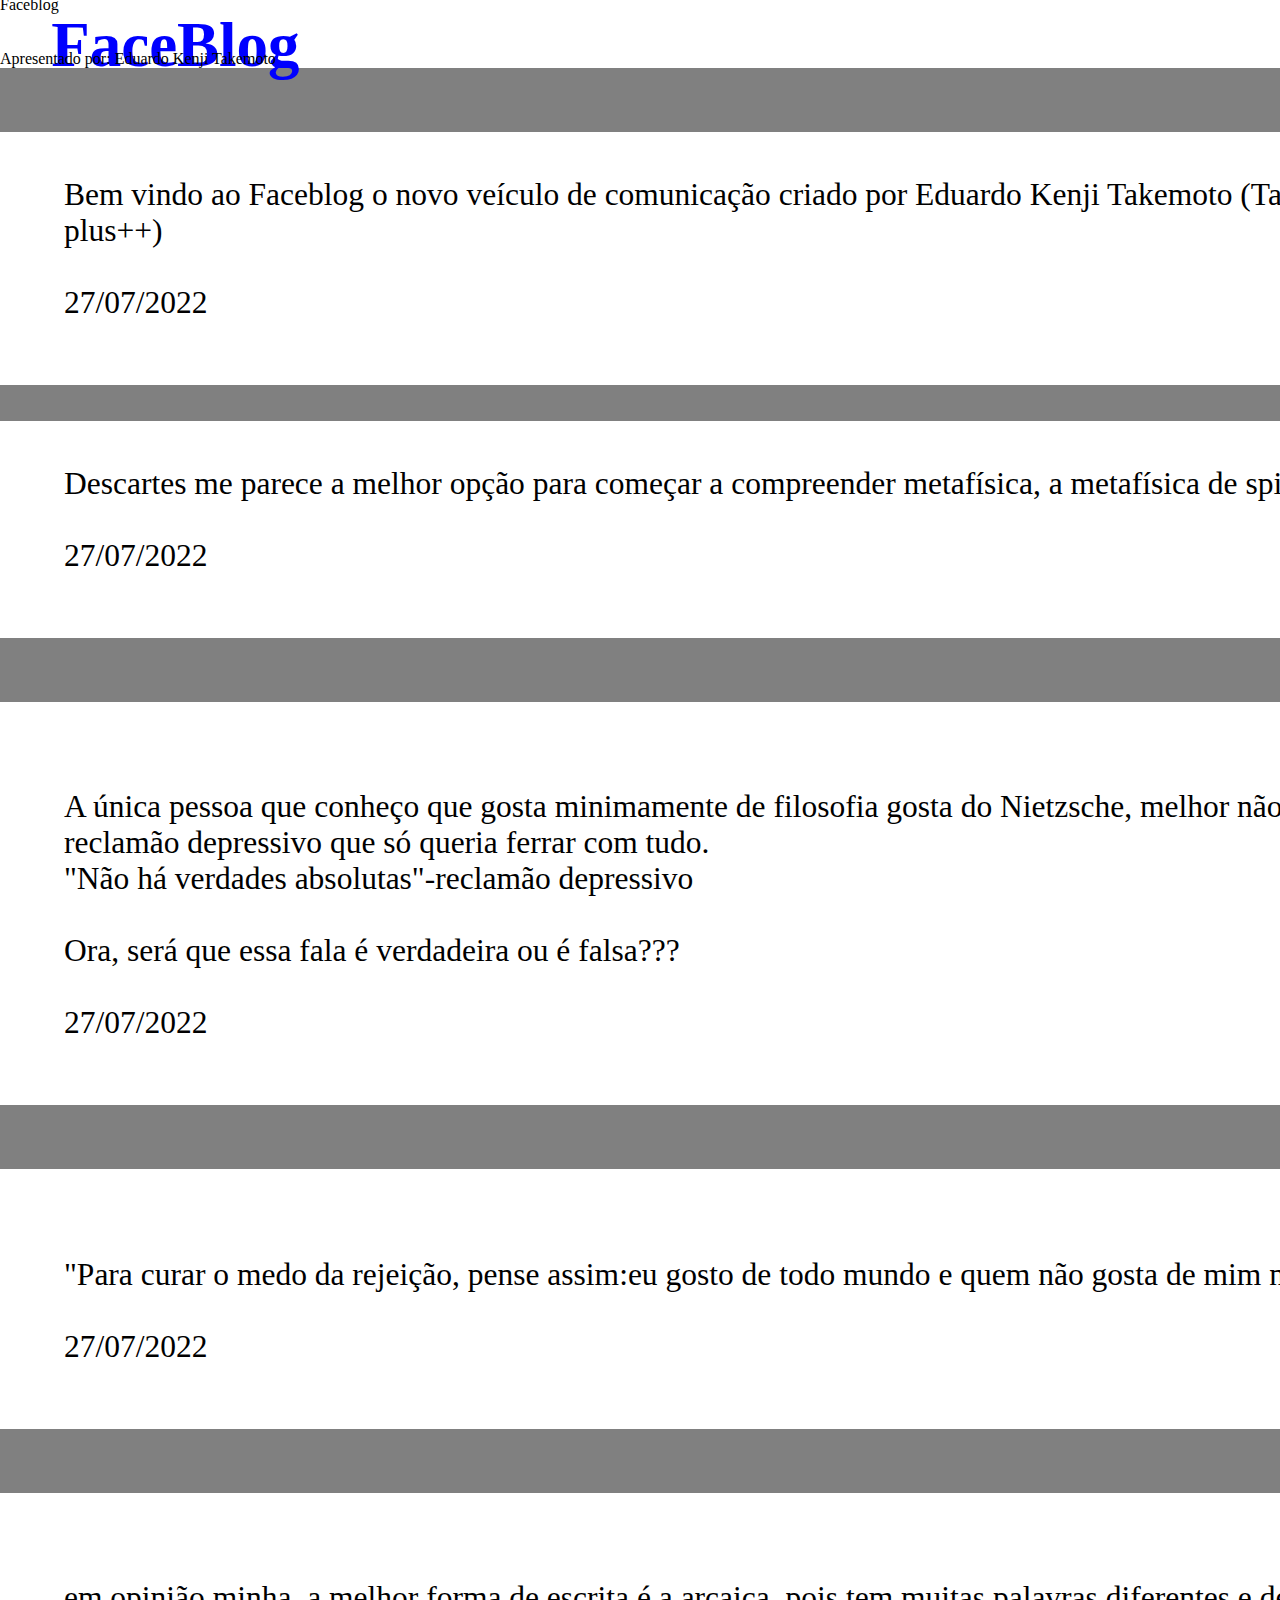
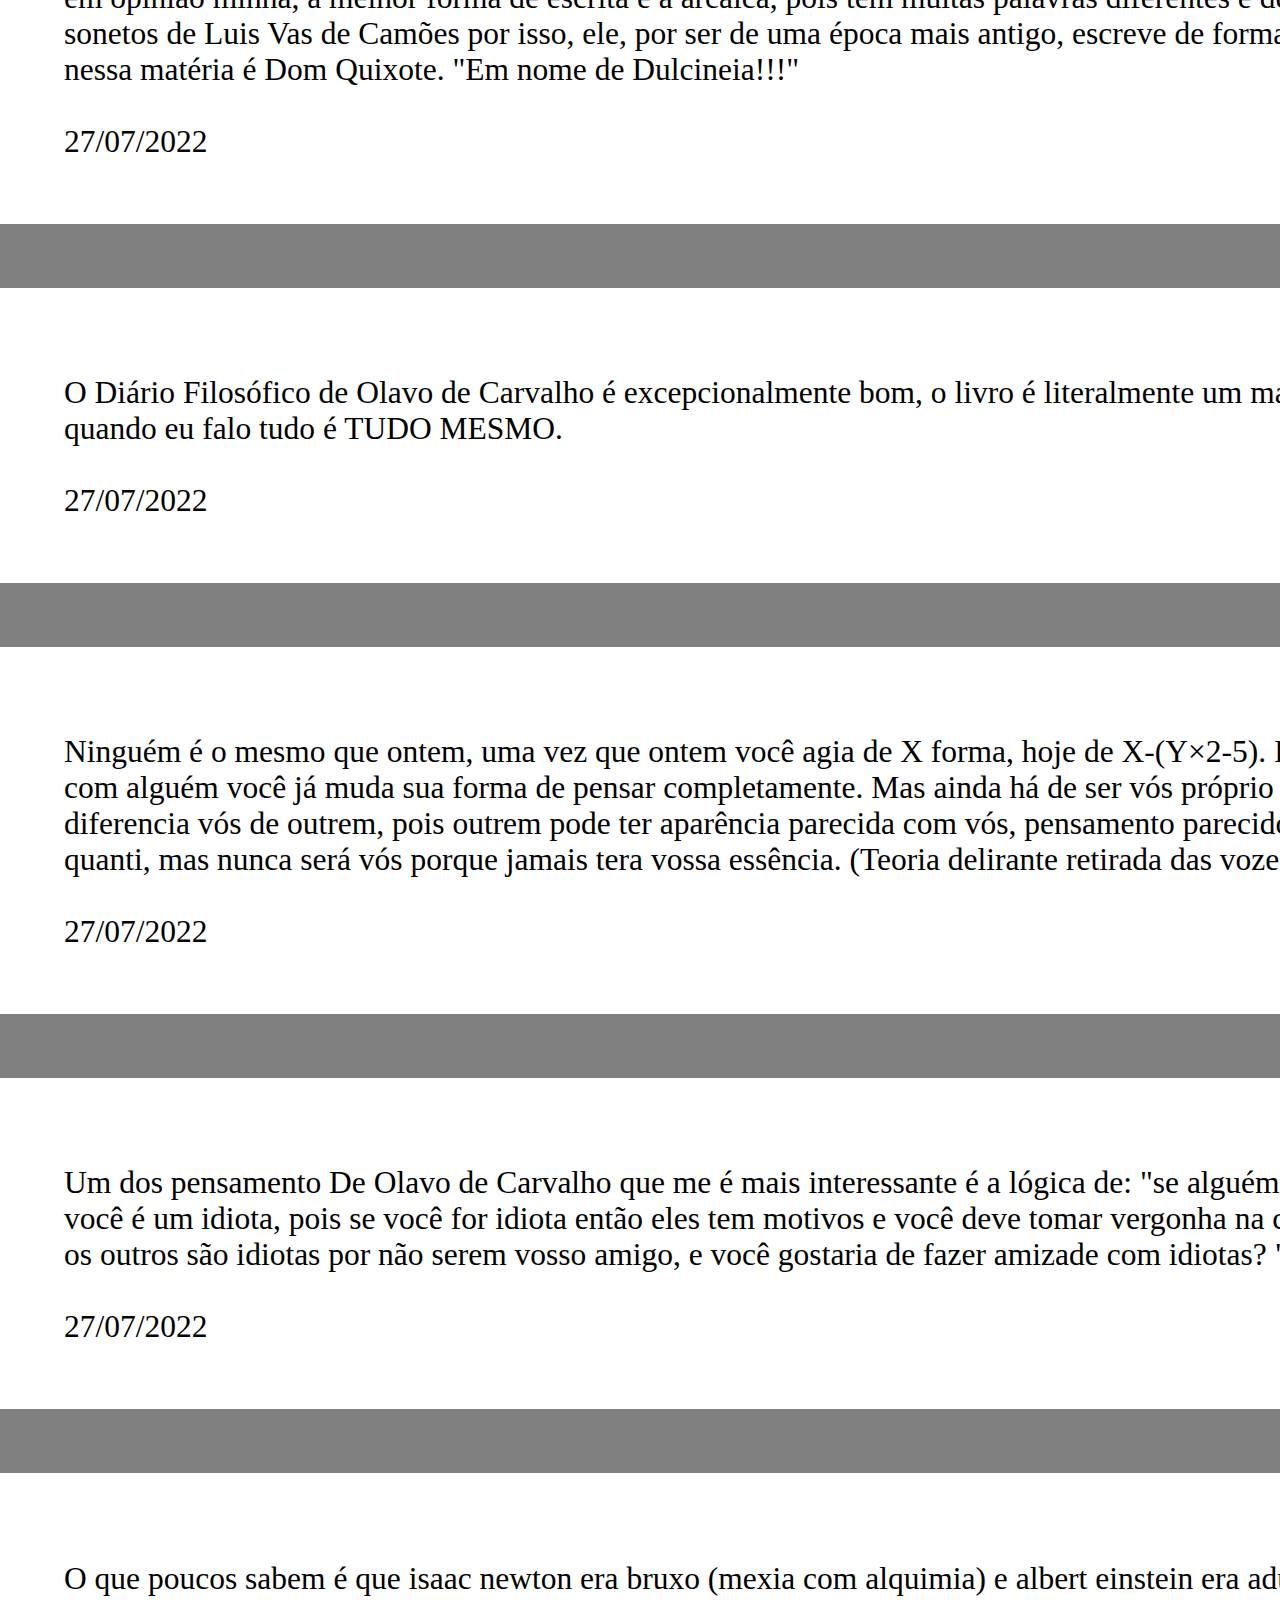
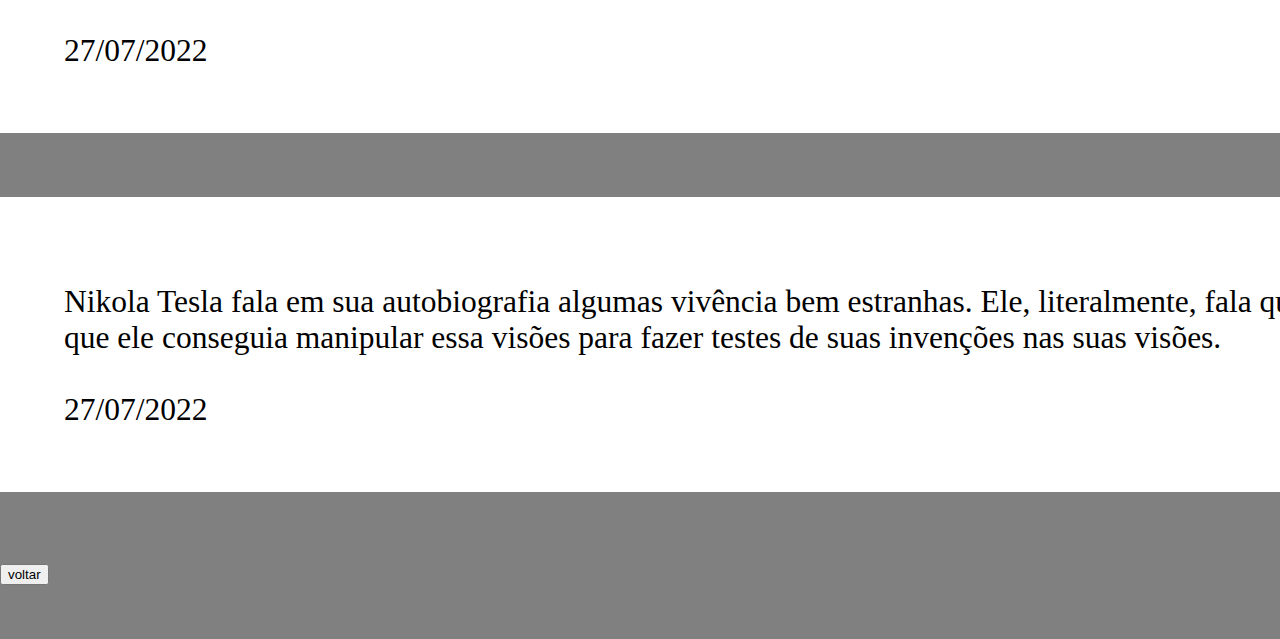
<file: face.html>
<!DOCTYPE html>
<html lang="pt br">
<head>
				<link rel="stylesheet" href="bg.css">
				<meta charset="UTF-8">
				<title>Aristóteles em nova perspectiva </title>
</head>
<body>
				<font face="gothom">
						<div class="bc">
											<div class="bnc"></div>										
												<h1 class="txe">FaceBlog</h1>
												<div class="bbm"></div>
								</div>
						<style>
						    body{background:gray;
						   } 
						  .rd1{background:white;
						  margin-top:5%;
						  } 
						  .rd2{background:white;
						  margin-top:5%;
						  padding-bottom:5%;
						  }
						  .rdb{background:white;
						  margin-top:-5%;
						  } 
						 .dd{
						     margin-top:0%; 
						 }
						</style>
								
								<div class="rdb">
										<div class="ds">
														Faceblog 
										</div>
										<br><br>
										<div class="aut">
														Apresentado por: Eduardo Kenji Takemoto 
										</div>
									
										</div>
										<div class="rd2">
								
											<div class="fnt">
											Bem vindo ao Faceblog o novo veículo de comunicação criado por Eduardo Kenji Takemoto (Também conhecido como Facebook 3 plus++)<br><br>27/07/2022
														</div>
														</div>
														<br>  
														<br>
														<div class="rd2 dd">
											
														
														<div class="fnt">
 Descartes me parece a melhor opção para começar a compreender metafísica, a metafísica de spinoza me parece ruim. <br><br>27/07/2022

 </div>

</div>
<div class="rd2">
<h1 class="ftg">

</h1>
<div class="fnt">
A única pessoa que conheço que gosta minimamente de filosofia gosta do Nietzsche, melhor não gostar que ler Nietzsche, Niet era um reclamão depressivo que só queria ferrar com tudo. <br>"Não há verdades absolutas"-reclamão depressivo <br><br>
Ora, será que essa fala é verdadeira ou é falsa???
				<br><br>27/07/2022	
						</div>
						
			</div>
			<div class="rd2">
																<h1 class="ftg">
																			
															</h1>
														
														<div class="fnt">
"Para curar o medo da rejeição, pense assim:eu gosto de todo mundo e quem não gosta de mim não é bom da cabeça"- Olavo de carvalho 
<br><br>27/07/2022
 </div>

</div>
		<div class="rd2">
																<h1 class="ftg">
																		 
															</h1>
														
														<div class="fnt">
em opinião minha, a melhor forma de escrita é a arcaica, pois tem muitas palavras diferentes e demasiado elegantes, comecei a ler os sonetos de Luis Vas de Camões por isso, ele, por ser de uma época mais antigo, escreve de forma bem arcaica. Mas creio que quem ganha nessa matéria é Dom Quixote. 
"Em nome de Dulcineia!!!" 
<br><br>27/07/2022
 </div>

</div>

		<div class="rd2">
																<h1 class="ftg">
																			
															</h1>
														<div class="fnt">
														    
O Diário Filosófico de Olavo de Carvalho é excepcionalmente bom, o livro é literalmente um manual de vida, Olavo fala de tudo nele, e quando eu falo tudo é TUDO MESMO. <br><br>27/07/2022
														</div>
														
</div>
<div class="rd2">
    	<h1 class="ftg">
																			
															</h1> 
<div class="fnt">
    Ninguém é o mesmo que ontem, uma vez que ontem você agia de X forma, hoje de X-(Y×2-5). Isso ocorre porque somente conversando com alguém você já muda sua forma de pensar completamente. Mas ainda há de ser vós próprio pois lhe conserva a essência. Isso é o que diferencia vós de outrem, pois outrem pode ter aparência parecida com vós, pensamento parecido, posicionamento ideológico e tutti quanti, mas nunca será vós porque jamais tera vossa essência. (Teoria delirante retirada das vozes de minha consciência, não leve a sério) 
    	<br><br>27/07/2022
</div>
</div>

<div class="rd2">
    	<h1 class="ftg">
																			
															</h1> 
<div class="fnt"> 
    Um dos pensamento De Olavo de Carvalho que me é mais interessante é a lógica de: "se alguém não quer ser seu amigo então veja se você é um idiota, pois se você for idiota então eles tem motivos e você deve tomar vergonha na cara e não ser. caso você não seja, então os outros são idiotas por não serem vosso amigo, e você gostaria de fazer amizade com idiotas? "  	<br><br>27/07/2022
    </div>
    </div>
    
<div class="rd2">
    	<h1 class="ftg">
																			
															</h1> 
<div class="fnt">
    O que poucos sabem é que isaac newton era bruxo (mexia com alquimia) e albert einstein era adúltero  	<br><br>27/07/2022

    </div>
    </div>
    
    <div class="rd2">
    	<h1 class="ftg">
																			
															</h1> 
<div class="fnt">
    Nikola Tesla fala em sua autobiografia algumas vivência bem estranhas. Ele, literalmente, fala que tinha umas visões das invenções dele e que ele conseguia manipular essa visões para fazer testes de suas invenções nas suas visões. 
     	<br><br>27/07/2022
    </div>
    </div>
    
    <br><br><br><br>
						<a href="blog.html" class="bota">
									<button class="botao"
														<h1>
																		voltar
														</h1>
								</button>
						</a>				

<br><br><br><br>
						</font>
</body>
</html>
</file>
<file: bg.css>
body{
  background:#d1d1d1;
  margin:0;
} 

.hora{
    color:blue;
    padding:2vh;
}

/* Parte de cima */
.apresen{
font-size:1.5vh;
color:blue;
width:80%;
height:10vh;
padding-left:4vw;
padding-top:2vh;
				margin-right: auto;
				
}

.txe{
font-size:7vh;
color:blue;
height:1vh;
padding-left:4vw;
margin-top:1vh;
				margin-right: auto;
}
.img{
				transform:translatey(-1vw)translatex(6vh);
				height:60rem;
				width:60rem;
				
}


.rd2	{
				padding-top:5vh;
				font-size:3.5vh;
				padding-left:5vw;
				padding-right:1vw;
				width:136vw;			
				font-family: "Times New Roman", Times, serif;
				background:white;
						  margin-top:2vh;
						  padding-bottom:3vh;
}
  
.ft_usr{
    width: 6vh;
    
    margin-bottom: -1vh;
    border-radius:25%;
    float:left;
    /*border-radius:50%; */
}

.name{
   margin-top: -3vh;
   
}


.nam{
font-size:2vh;
   float:left;
   margin-top:1vh;
   margin-left: 2vw;
}


.txt_b{
    margin-top: 7vh;
    width: 100%;
}

.tempo{
    color:grey;
}

cite{
    color: #ffdc00;
}

#topbar {
  position: fixed;
  top: 0;
  left: 0;
  right: 0;
  padding-bottom: 4vh;
  z-index: 999; 
  background-color: rgba(255, 255, 255, 0.9);
  height:10vh;
  width:100%;
  font-family: Arial, Helvetica, sans-serif;
}

.espaço{
    padding-bottom: 13vh;
}

 @media(max-width: 574px) {
.ft_usr{
  width:2vh;
}
 
    body{
        transform: scale(0.57);
    transform-origin: 0 0; 
    }
   .rd2{
     width:93.9%;
   }
        
    }
   
  #per{
    color: white;
    font-size: 5rem;
    float:right;
    margin-top:-20vh;
    padding: 1%;
    background: blue;
    padding-right:10vw;
    font-family: "Times New Roman", Times, serif;
  }
</file>
